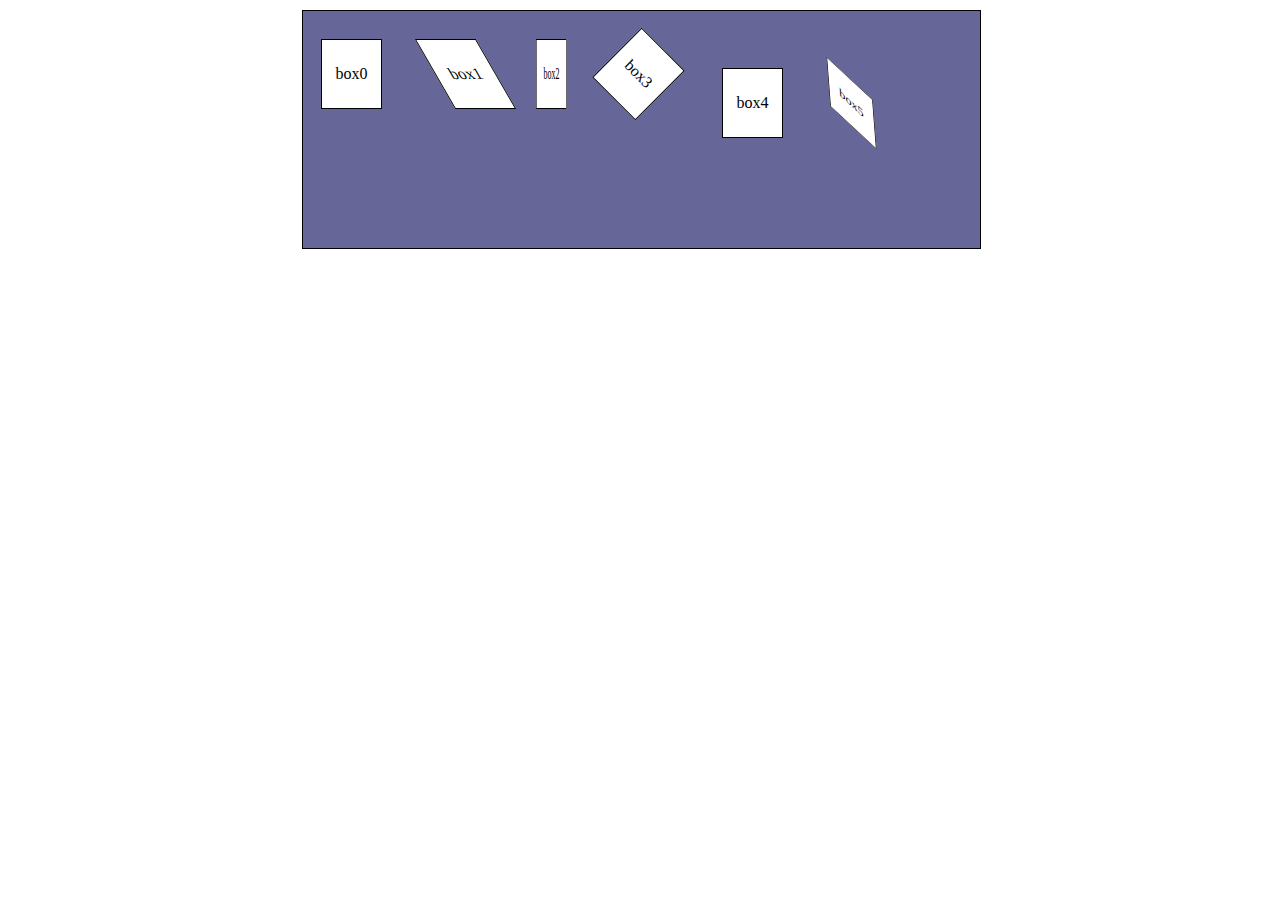
<file: demo2/index.html>
<!DOCTYPE html>
<html lang="en">
<head>
	<meta charset="UTF-8">
	<title>demo</title>
	<link rel="stylesheet" type="text/css" href="./index.css">
</head>
<body>
	<div class="content">
		<div class="zero">box0</div>
		<div class="one">box1</div>
		<div class="two">box2</div>
		<div class="three">box3</div>
		<div class="four">box4</div>
		<div class="five">box5</div>
	</div>
</body>
</html>
</file>
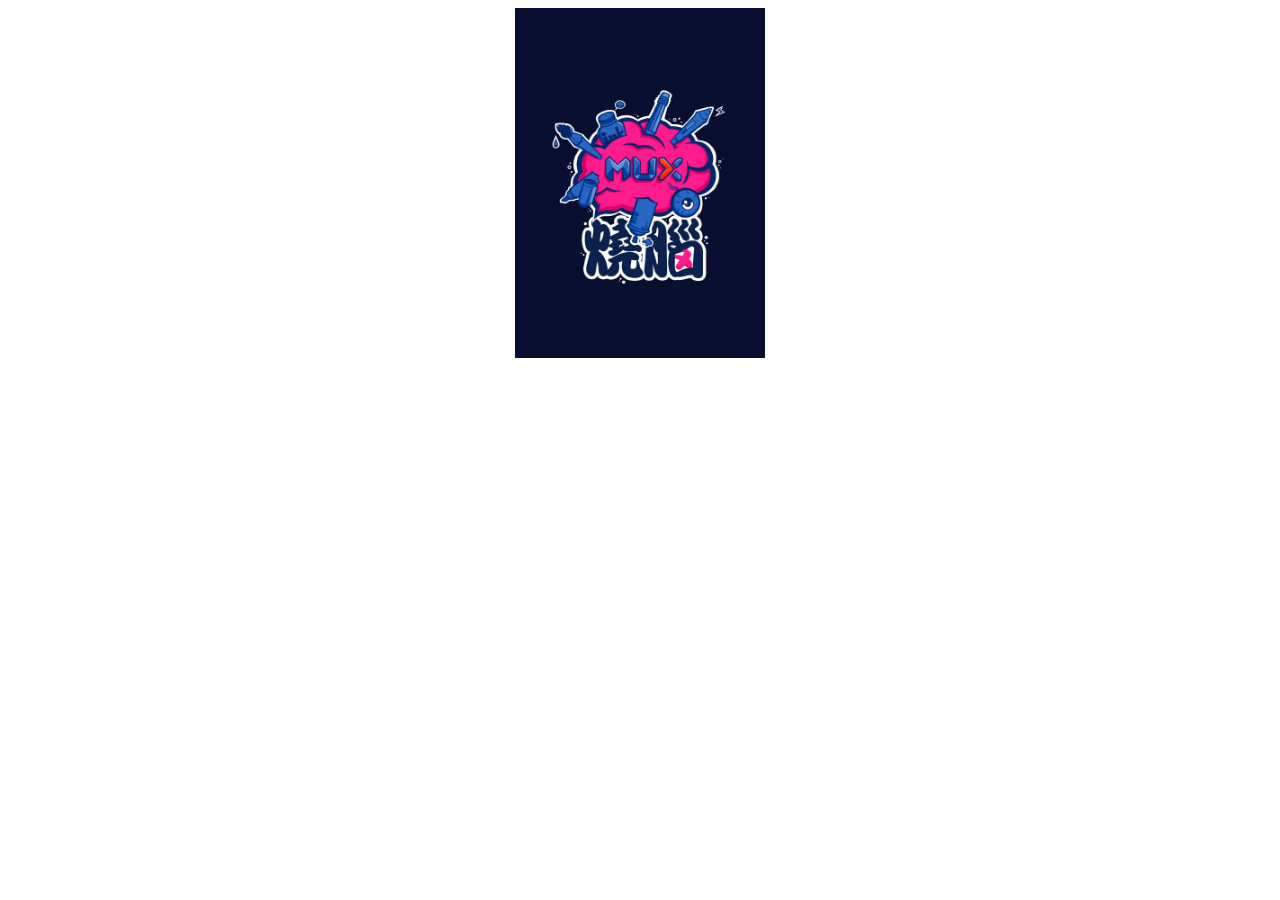
<file: demo4/index.html>
<!DOCTYPE html>
<html lang="en">
<head>
	<meta charset="UTF-8">
	<title>demo4</title>
	<link rel="stylesheet" type="text/css" href="main.css">
</head>
<body>
	<div class="content">
		<img src="./img/反面.jpg" class="contray">
		<img src="./img/正面.jpg" class="front">
	</div>
</body>
</html>
</file>
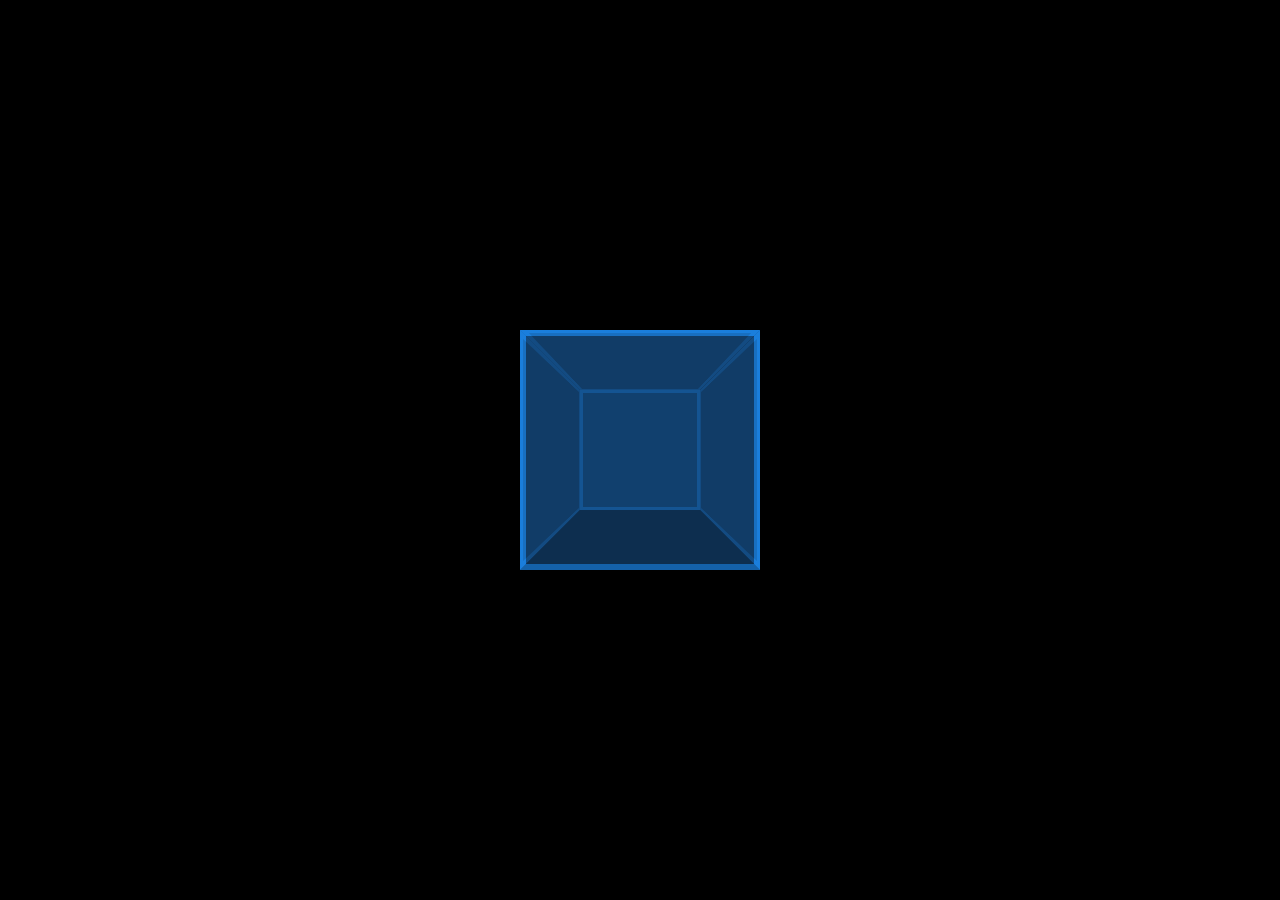
<file: demo5/index.html>
<!DOCTYPE html>
<html>
<head>
    <meta charset="UTF-8">
    <title>demo5</title>
    <link rel="stylesheet" type="text/css" href="main.css">
</head>
<body>
    <div class='cube'>
        <div class='face'></div>
        <div class='face'></div>
        <div class='face'></div>
        <div class='face'></div>
        <div class='face'></div>
        <div class='face'></div>     
    </div>
</body>
</html>
</file>
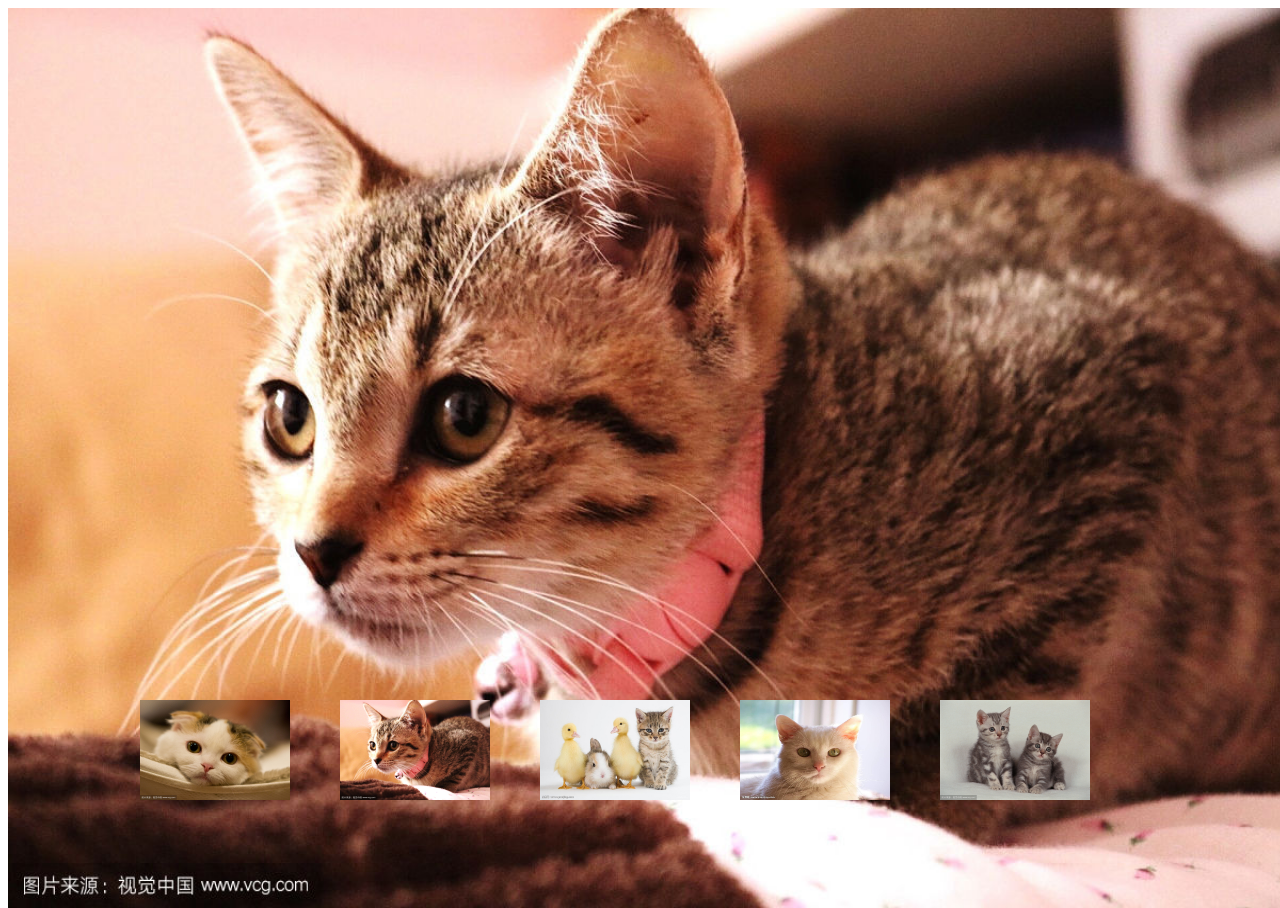
<file: demo6/index.html>
<!DOCTYPE html>
<html lang="en">
<head>
	<meta charset="UTF-8">
	<title>demo6</title>
	<link rel="stylesheet" type="text/css" href="main.css">
</head>
<body>
	<div class="head">
		<div class="bgone"><img src="./images/1.jpg"></div>
		<div class="bgtwo"><img src="./images/2.jpg"></div>
		<div class="bgthree"><img src="./images/3.jpg"></div>
		<div class="bgfour"><img src="./images/4.jpg"></div>
		<div class="bgfive"><img src="./images/5.jpg"></div>
	</div>
	<div class="container">
		<div class="one"><img src="./images/1.jpg"></div>
		<div class="two"><img src="./images/2.jpg"></div>
		<div class="three"><img src="./images/3.jpg"></div>
		<div class="four"><img src="./images/4.jpg"></div>
		<div class="five"><img src="./images/5.jpg"></div>
	</div>
	<script src="https://code.jquery.com/jquery-3.3.1.min.js"></script>
	<script src="main.js"></script>
</body>
</html>
</file>
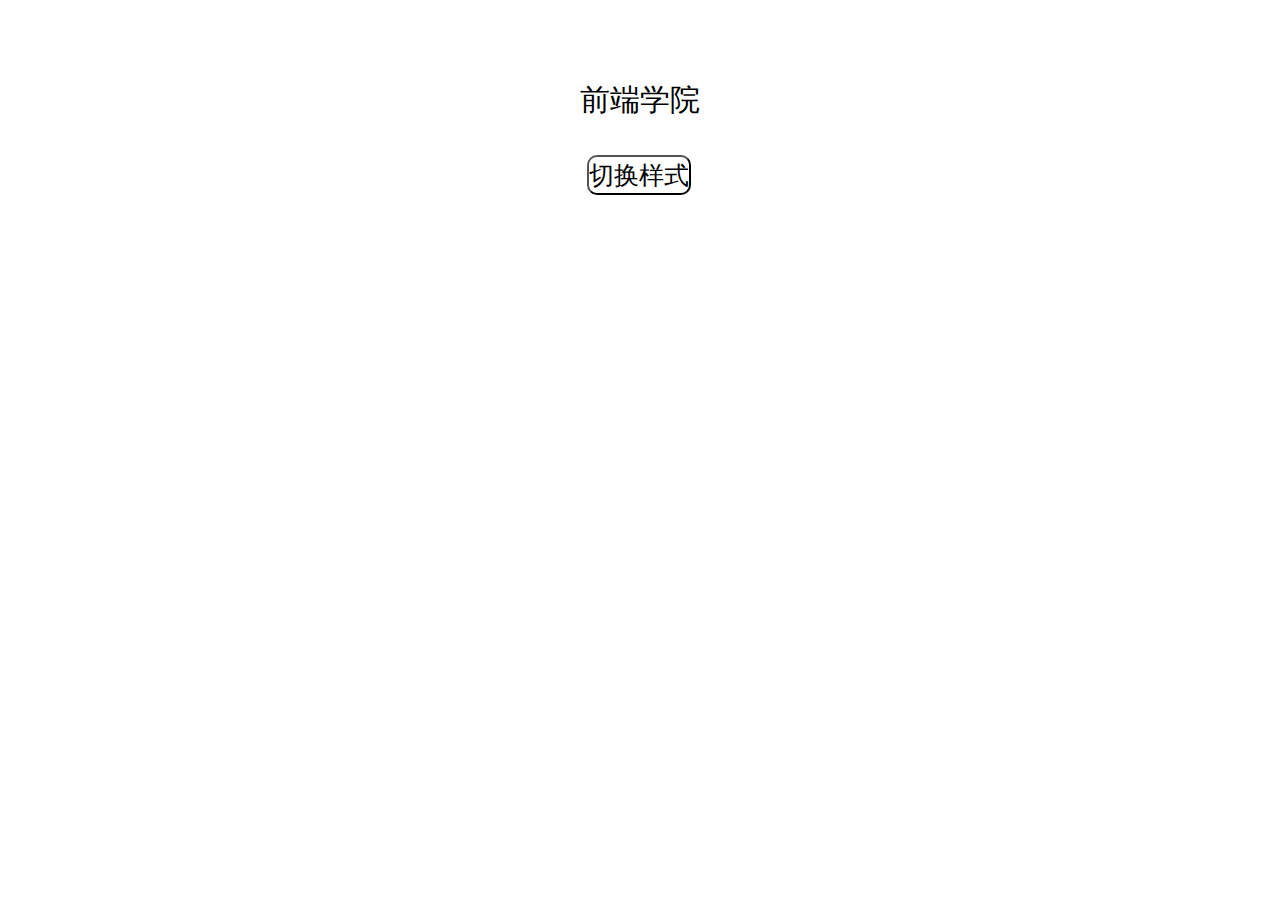
<file: demo1/demo.html>
<!DOCTYPE html>
<html lang="en">
<head>
	<meta charset="UTF-8">
	<title>demo1</title>
	<link rel="stylesheet" type="text/css" href="demo.css">
</head>
<body>
	<div class="content">
		<div class="tra">前端学院</div>
		<div class="con">
			<span class="line"></span>
		</div>
		<button class="btn">切换样式</button>
	</div>
	<script src="https://code.jquery.com/jquery-3.3.1.min.js"></script>
	<script src="demo.js"></script>
</body>
</html>
</file>
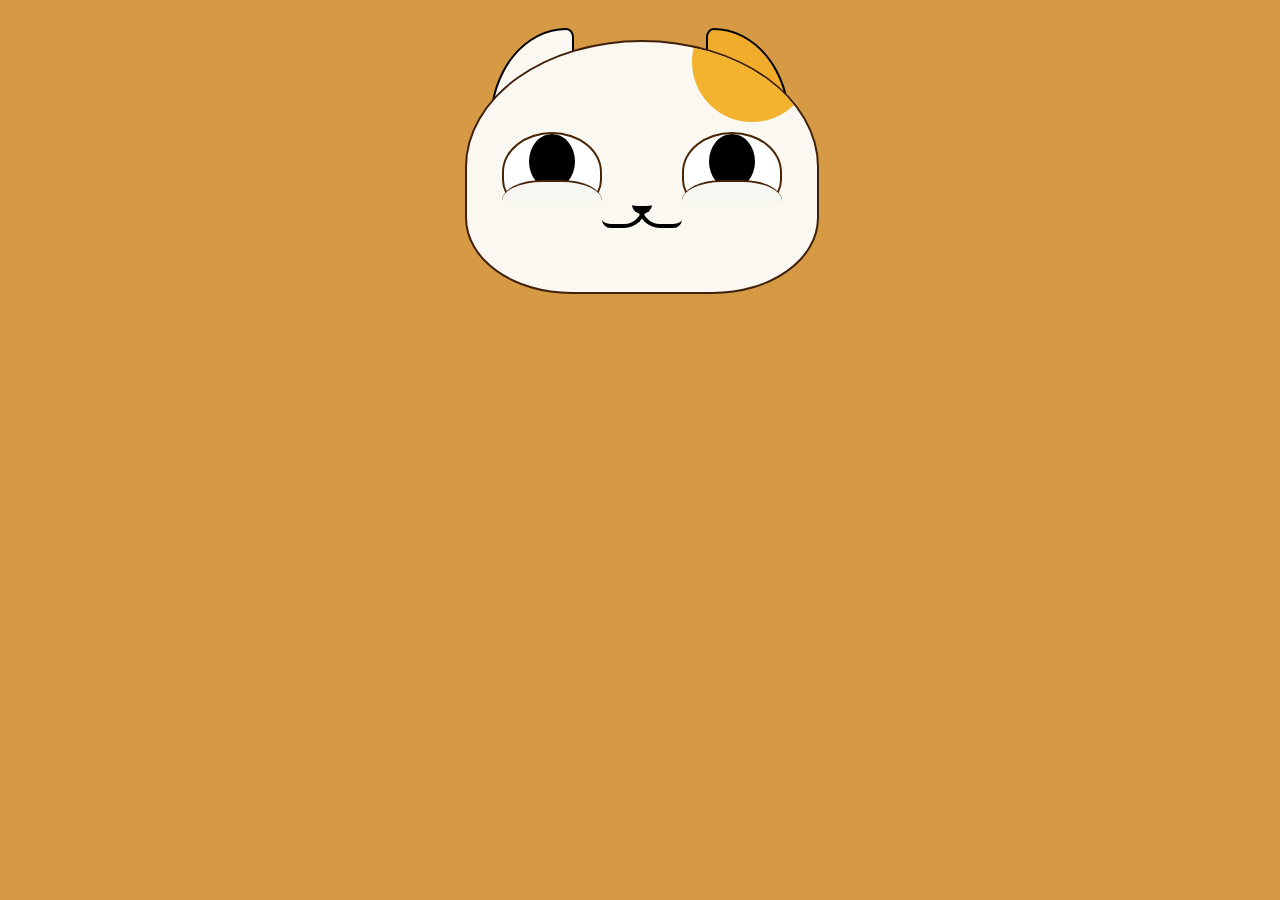
<file: demo3/cat.html>
<!DOCTYPE html>
<html>

<head>
    <meta http-equiv="content-type" content="text/html;charset=utf-8">
    <title>纯 CSS 实现猫笑起来的动画</title>
    <link rel="stylesheet" type="text/css" href="main.css">
</head>

<body>
    <div class="container">
        <!-- 脸 -->
        <div class="face">
            <!-- 头发 -->
            <div class="hair">
                <div></div>
            </div>
            <!-- 眼睛 -->
            <div class="eye-wrap">
                <div class="eye left">
                    <div class="eye-circle">
                        <div class="eye-core"></div>
                    </div>
                    <div class="eye-bottom"></div>
                    <div class="face-red"></div>
                </div>
                <div class="eye right">
                    <div class="eye-circle">
                        <div class="eye-core"></div>
                    </div>
                    <div class="eye-bottom"></div>
                    <div class="face-red"></div>
                </div>
            </div>
            <!-- 鼻子 -->
            <div class="nose">
            </div>
            <!-- 嘴巴 -->
            <div class="mouth-wrap">
                <!-- <div class="mouth-top"></div> -->
                <div class="mouth left"></div>
                <div class="mouth right"></div>
            </div>
        </div>
        <!-- 耳朵 -->
        <div class="ear-wrap">
            <div class="ear left"></div>
            <div class="ear right"></div>
        </div>
    </div>
</body>

</html>
</file>
<file: demo2/index.css>
.content {
	position: absolute;
	top: 10px;
	left: 50%;
	transform: translateX(-338px);
	width: 677px;
	height: 237px;
	background: #666699;
	text-align: center;
}
div {
	position: absolute;
	top: 28px;
	left: 18px;
	width: 59px;
	height: 68px;
	line-height: 68px;
	border:1px solid black;
	background-color: #fff;
}
.one {
	transform: translateX(114px) skewX(30deg);
}
.two {
	transform: translateX(200px) scaleX(0.5);
}
.three {
	transform: translateX(287px) rotate(45deg);
}
.four {
	transform: translate(401px,29px);
}
.five {
	transform: translate(500px,29px) skewX(30deg) scaleX(0.5) rotate(45deg);
}
</file>
<file: demo4/main.css>
.content {
 	position: absolute;
 	left: 50%;
 	transform: translateX(-125px);
	width: 250px;
	height: 300px;
  	transform-style: preserve-3d;
 	backface-visibility:hidden;
 }
 .front,
 .contray {
 	position: absolute;
 	transition: all 0.6s linear;
 }
 .content:hover .front,
 .content:hover .contray {
 	transform-origin: center;
 	transform: rotateY(180deg);
 }
</file>
<file: demo5/main.css>
html,
    body {
        height: 100%;
    }
    body {
        margin: 0;
        perspective: 15em;
        background: black;
    }
    .cube {
        transform-style: preserve-3d;
    }
    .cube,
    .cube * {
        box-sizing: border-box;
        position: absolute;
        top: 50%;
        left: 50%;
    }
    .face {
        margin: -5em;
        border: solid .25em #1E8BF2;
        width: 10em;
        height: 10em;
        background: #134371;
        opacity: 0.7;
    }
    .face:nth-child(1) {
        transform: rotateY(0deg) translateZ(5em);
    }
    .face:nth-child(2) {
        transform: rotateY(90deg) translateZ(5em);
    }
    .face:nth-child(3) {
        transform: rotateY(180deg) translateZ(5em);
    }
    .face:nth-child(4) {
        transform: rotateY(270deg) translateZ(5em);
    }
    .face:nth-child(5) {
        transform: rotateX(90deg) translateZ(5em);
    }
    .face:nth-child(6) {
        transform: rotateX(180deg) translateZ(5em);
    }
    @keyframes view {
        to {
            transform: rotateY(360deg);
        }
    }
    .cube:hover {
       animation: view 4s linear infinite;        
    }
</file>
<file: demo6/main.css>
.head {
		position: absolute;
		height: 100%;
		width: 100%;
	}
	.head img {
		position: absolute;
		width: 100%;
		height: 100%;
		opacity: 0;
	}

	.container {
		position: absolute;
		left: 50%;
		margin-left: -600px;
		bottom: 50px;
		width: 1200px;
		height: 200px;
		z-index: 1000;
	}

	.container img {
		display: block;
		width: 150px;
		height: 100px;
		margin-top: 50px;
		float: left;
		padding-left: 50px;
		cursor: pointer;
	}
	
	.one {
		padding-left: 50px;
	}
	.head img {
		opacity: 1;
	}
	.head .bgtwo img {
		z-index: 1;
	}
	.head .active img{
		z-index: 3;
	}
	.head .a-1 img{
		animation: anone .5s ease-out;
	}
	.head .a-2 img{
		animation: antwo .5s ease-out;
	}
	.head .a-3 img{
		animation: anthree 1s ease-in;
	}
	.head .a-4 img{
		animation: anfour 1s ease-out;
	}
	.head .a-5 img{
		animation: anfive .7s ease-in-out;
	}
	@keyframes anone {
		from {
			left: -500px;
		}
		to {
			left: 0;
		}
	}
	@keyframes antwo {
		from {
			top: 300px;
		}
		to {
			top: 0;
		}
	}
	@keyframes anthree {
		from {
			transform: scale(0.1);
		}
		to {
			transform: scale(1);
		}
	}
	@keyframes anfour {
		from {
			transform: scale(2);
		}
		to {
			transform: scale(1);
		}
	}
	@keyframes anfive {
		from {
			transform: rotate(-360deg) scale(0.1);
		}
		to {
			transform: rotate(0) scale(1);
		}
	}
</file>
<file: demo1/demo.css>
* {
        margin: 0;
        padding: 0;
    }

    body {
        font-family: 'Microsoft YaHei', sans-serif;
    }
	
	.content {
		width: 300px;
		height: 200px;
		position: absolute;
		left: 50%;
		margin-left: -150px;
		text-align: center;
	}
	
	.content .tra {
		position: absolute;
		top: 80px;
		left: 50px;
	    width: 200px;
	    font-size: 30px; 
	    transition: color .5s ease-in-out;
	    z-index: 1001;
	}
	
	.content .con {
		position: absolute;
		left: 50%;
		top: 120px;
		width: 140px;
		margin-left: -70px;
	}

	.content .line {
		display: inline-block;
		height: 5px;
		width: 0;
		background-color: blue;
		transition: width .5s linear;
	}

	.content .btn {
		position: absolute;
		top: 155px;
		left: 97px;
		height: 40px;
		font-size: 25px;
		border-radius: 10px;
		background: #fff;
	}

	.changecolor {
		color: blue;
	}

	.content .changewidth {
		width: 125px;
		z-index: 20000;
	}
</file>
<file: demo3/main.css>
body {
                background-color: #d69a44;
            }
            /* face */

            .face {
                position: absolute;
                left: 50%;
                margin-left: -175px;
                top: 40px;
                width: 350px;
                height: 250px;
                border-radius: 50% 50% 30% 30%;
                border: 2px solid #3f200b;
                z-index: 10;
                background: #fbf8f1;
                overflow: hidden;
            }
            /* ear */
            /*            .ear-wrap {
                position: absolute;
                width: 300px;
                left: 50%;
                margin-left: -150px;
                   top: 100px; 
            }*/

            .ear-wrap {
                position: absolute;
                left: 50%;
                width: 300px;
                margin-left: -150px;
                margin-top: 20px;
            }

            .ear {
                position: absolute;
                width: 80px;
                height: 100px;
                border: 2px solid #000;
                background: #fbf8f1;
                border-radius: 100% 10% 50% 0%;
                transform-origin: 50% 100%;
                transition: transform 1s cubic-bezier(0.75, 0.25, 0.25, 0.75);
            }

            .ear-wrap .right {
                left: auto;
                right: 0;
                border-radius: 10% 100% 0% 50%;
                background: #f1ac2b;
            }
            /* 头发 */

            .hair {
                position: absolute;
                width: 120px;
                height: 120px;
                left: 50%;
                margin-left: 50px;
                margin-top: -40px;
                background: #f3b32e;
                border-radius: 50% 50% 50% 50%;
            }
            /* 眼睛 */

            .eye-wrap {
                position: absolute;
                width: 280px;
                height: 70px;
                top: 90px;
                left: 50%;
                margin-left: -140px;
                overflow: hidden;
            }

            .eye {
                height: 100px;
                width: 100px;
                position: absolute;
            }

            .eye-circle {
                width: 100px;
                height: 80px;
                border: 2px solid #482507;
                overflow: hidden;
                position: absolute;
                background: #fff;
                border-radius: 50% 50% 40% 40%;
                box-sizing: border-box;
            }

            .eye-core {
                height: 55px;
                width: 46px;
                border-radius: 50% 50% 50% 50%;
                /* margin: 0 auto; */
                background: #000;
                position: absolute;
                left: 50%;
                margin-left: -23px;
                transition: transform 0.8s cubic-bezier(0.75, 0.25, 0.25, 0.75);
            }

            .eye-bottom {
                height: 50px;
                width: 100px;
                border-radius: 40% 40% 50% 50%;
                position: absolute;
                margin-top: 48px;
                border-top: 2px solid #46240b;
                background: #f6f7f2;
                transition: transform 0.8s cubic-bezier(0.75, 0.25, 0.25, 0.75);
            }

            .eye-wrap .right {
                left: auto;
                right: 0px;
            }

            .face-red {
                position: absolute;
                height: 20px;
                width: 70px;
                background: red;
                top: 45px;
                /*top: 64px;*/
                left: 18px;
                border-radius: 50% 50% 50% 50%;
                background: #e85a5e;
                opacity: 0.0;
                transition: opacity 1s cubic-bezier(0.75, 0.25, 0.25, 0.75);
            }
            /* 鼻子 */

            .nose {
                width: 20px;
                height: 10px;
                border-bottom: 8px solid #000;
                border-radius: 0% 0% 50% 50%;
                top: 154px;
                left: 50%;
                margin-left: -10px;
                position: absolute;
            }
            /* 嘴巴 */

            .mouth-wrap {
                position: absolute;
                top: 168px;
                width: 80px;
                left: 50%;
                margin-left: -40px;
                height: 20px;
                overflow: hidden;
            }

            .mouth {
                width: 40px;
                height: 40px;
                border-bottom: 4px solid #000;
                border-right: 4px solid #000;
                border-radius: 0% 40% 50% 20%;
                margin-top: -26px;
                position: absolute;
                left: 0;
                transition: all 1s cubic-bezier(0.75, 0.25, 0.25, 0.75);
            }

            .mouth-wrap .right {
                border-bottom: 4px solid #000;
                border-right: none;
                border-left: 4px solid #000;
                border-radius: 40% 0% 20% 50%;
                position: absolute;
                left: auto;
                right: 0;
            }
            /*鼠标hover样式 写在这里*/
            /*耳朵动画*/

            .face:hover+.ear-wrap .left {
                transform: rotate(-30deg);
            }

            .face:hover+.ear-wrap .right {
                transform: rotate(30deg);
            }
            /*脸部动画*/

            .face:hover .eye-wrap .eye-bottom {
                transform: translateY(-15px);
            }

            .face:hover .eye-wrap .face-red {
                opacity: 1;
            }

            .face:hover .eye-wrap .eye-core {
                transform: scaleY(0.8);
            }

            .face:hover .mouth-wrap .left {
                border-radius: 0% 40% 50% 60%;
            }

            .face:hover .mouth-wrap .right {
                border-radius: 40% 0% 50% 60%;
            }
</file>
